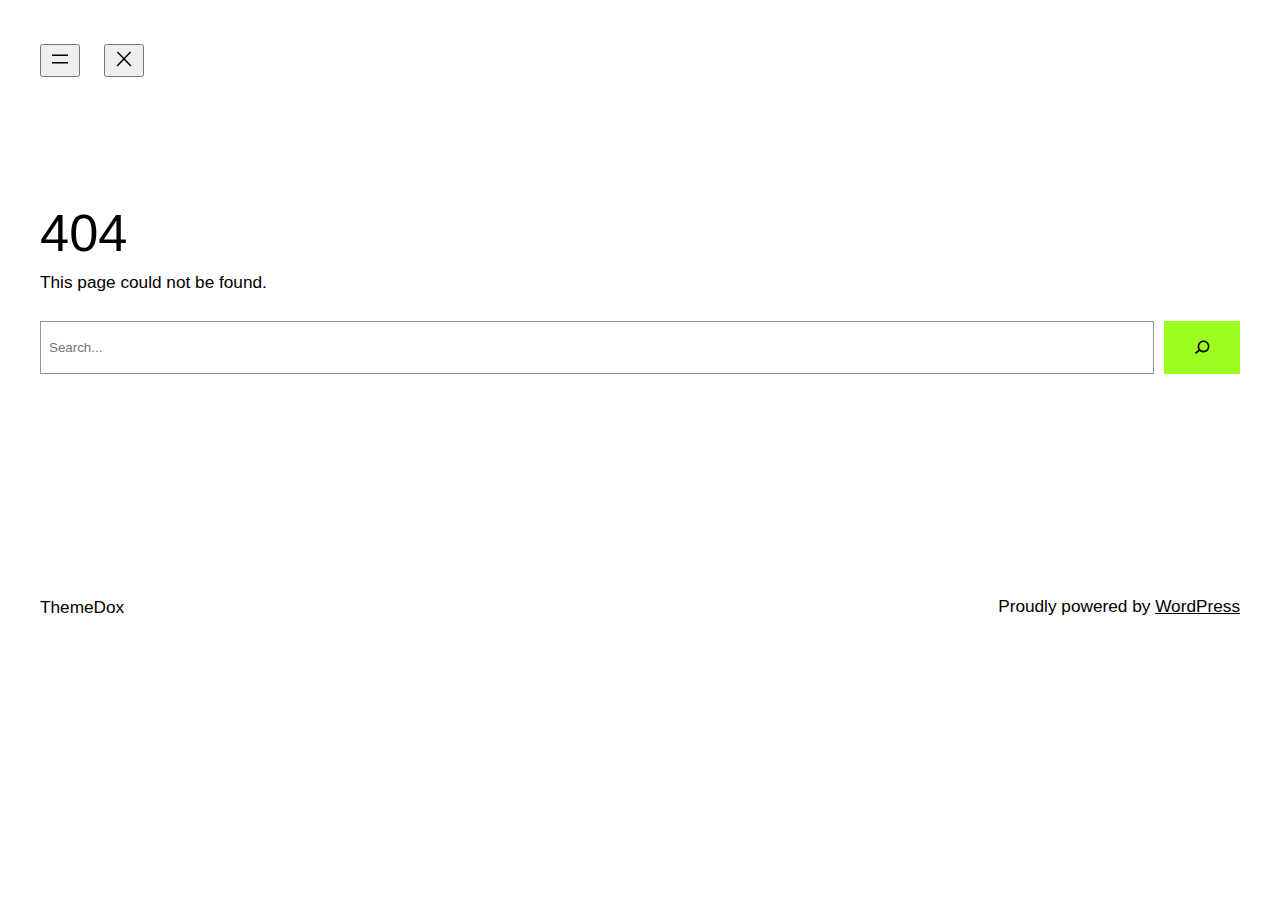
<file: Version/index.html>
<!DOCTYPE html>
<html lang="en-US">
<head>
	<meta charset="UTF-8" />
	<meta name="viewport" content="width=device-width, initial-scale=1" />
<meta name='robots' content='max-image-preview:large' />
<title>Page not found &#8211; ThemeDox</title>
<link rel="alternate" type="application/rss+xml" title="ThemeDox &raquo; Feed" href="https://themedox.com/index.php/feed/" />
<link rel="alternate" type="application/rss+xml" title="ThemeDox &raquo; Comments Feed" href="https://themedox.com/index.php/comments/feed/" />
<script>
window._wpemojiSettings = {"baseUrl":"https:\/\/s.w.org\/images\/core\/emoji\/14.0.0\/72x72\/","ext":".png","svgUrl":"https:\/\/s.w.org\/images\/core\/emoji\/14.0.0\/svg\/","svgExt":".svg","source":{"concatemoji":"https:\/\/themedox.com\/wp-includes\/js\/wp-emoji-release.min.js?ver=6.2.2"}};
/*! This file is auto-generated */
!function(e,a,t){var n,r,o,i=a.createElement("canvas"),p=i.getContext&&i.getContext("2d");function s(e,t){p.clearRect(0,0,i.width,i.height),p.fillText(e,0,0);e=i.toDataURL();return p.clearRect(0,0,i.width,i.height),p.fillText(t,0,0),e===i.toDataURL()}function c(e){var t=a.createElement("script");t.src=e,t.defer=t.type="text/javascript",a.getElementsByTagName("head")[0].appendChild(t)}for(o=Array("flag","emoji"),t.supports={everything:!0,everythingExceptFlag:!0},r=0;r<o.length;r++)t.supports[o[r]]=function(e){if(p&&p.fillText)switch(p.textBaseline="top",p.font="600 32px Arial",e){case"flag":return s("\ud83c\udff3\ufe0f\u200d\u26a7\ufe0f","\ud83c\udff3\ufe0f\u200b\u26a7\ufe0f")?!1:!s("\ud83c\uddfa\ud83c\uddf3","\ud83c\uddfa\u200b\ud83c\uddf3")&&!s("\ud83c\udff4\udb40\udc67\udb40\udc62\udb40\udc65\udb40\udc6e\udb40\udc67\udb40\udc7f","\ud83c\udff4\u200b\udb40\udc67\u200b\udb40\udc62\u200b\udb40\udc65\u200b\udb40\udc6e\u200b\udb40\udc67\u200b\udb40\udc7f");case"emoji":return!s("\ud83e\udef1\ud83c\udffb\u200d\ud83e\udef2\ud83c\udfff","\ud83e\udef1\ud83c\udffb\u200b\ud83e\udef2\ud83c\udfff")}return!1}(o[r]),t.supports.everything=t.supports.everything&&t.supports[o[r]],"flag"!==o[r]&&(t.supports.everythingExceptFlag=t.supports.everythingExceptFlag&&t.supports[o[r]]);t.supports.everythingExceptFlag=t.supports.everythingExceptFlag&&!t.supports.flag,t.DOMReady=!1,t.readyCallback=function(){t.DOMReady=!0},t.supports.everything||(n=function(){t.readyCallback()},a.addEventListener?(a.addEventListener("DOMContentLoaded",n,!1),e.addEventListener("load",n,!1)):(e.attachEvent("onload",n),a.attachEvent("onreadystatechange",function(){"complete"===a.readyState&&t.readyCallback()})),(e=t.source||{}).concatemoji?c(e.concatemoji):e.wpemoji&&e.twemoji&&(c(e.twemoji),c(e.wpemoji)))}(window,document,window._wpemojiSettings);
</script>
<style>
img.wp-smiley,
img.emoji {
	display: inline !important;
	border: none !important;
	box-shadow: none !important;
	height: 1em !important;
	width: 1em !important;
	margin: 0 0.07em !important;
	vertical-align: -0.1em !important;
	background: none !important;
	padding: 0 !important;
}
</style>
	<style id='wp-block-page-list-inline-css'>
.wp-block-navigation .wp-block-page-list{align-items:var(--navigation-layout-align,initial);background-color:inherit;display:flex;flex-direction:var(--navigation-layout-direction,initial);flex-wrap:var(--navigation-layout-wrap,wrap);justify-content:var(--navigation-layout-justify,initial)}.wp-block-navigation .wp-block-navigation-item{background-color:inherit}
</style>
<link rel='stylesheet' id='wp-block-navigation-css' href='https://themedox.com/wp-includes/blocks/navigation/style.min.css?ver=6.2.2' media='all' />
<style id='wp-block-navigation-inline-css'>
.wp-block-navigation{font-size: var(--wp--preset--font-size--small);}
.wp-block-navigation a:where(:not(.wp-element-button)){color: inherit;text-decoration: none;}
.wp-block-navigation a:where(:not(.wp-element-button)):hover{text-decoration: underline;}
.wp-block-navigation a:where(:not(.wp-element-button)):focus{text-decoration: underline dashed;}
.wp-block-navigation a:where(:not(.wp-element-button)):active{text-decoration: none;}
</style>
<style id='wp-block-group-inline-css'>
.wp-block-group{box-sizing:border-box}
</style>
<style id='wp-block-spacer-inline-css'>
.wp-block-spacer{clear:both}
</style>
<style id='wp-block-heading-inline-css'>
h1.has-background,h2.has-background,h3.has-background,h4.has-background,h5.has-background,h6.has-background{padding:1.25em 2.375em}
</style>
<style id='wp-block-paragraph-inline-css'>
.is-small-text{font-size:.875em}.is-regular-text{font-size:1em}.is-large-text{font-size:2.25em}.is-larger-text{font-size:3em}.has-drop-cap:not(:focus):first-letter{float:left;font-size:8.4em;font-style:normal;font-weight:100;line-height:.68;margin:.05em .1em 0 0;text-transform:uppercase}body.rtl .has-drop-cap:not(:focus):first-letter{float:none;margin-left:.1em}p.has-drop-cap.has-background{overflow:hidden}p.has-background{padding:1.25em 2.375em}:where(p.has-text-color:not(.has-link-color)) a{color:inherit}
</style>
<style id='wp-block-search-inline-css'>
.wp-block-search__button{margin-left:.625em;word-break:normal}.wp-block-search__button.has-icon{line-height:0}.wp-block-search__button svg{fill:currentColor;min-height:1.5em;min-width:1.5em;vertical-align:text-bottom}:where(.wp-block-search__button){border:1px solid #ccc;padding:.375em .625em}.wp-block-search__inside-wrapper{display:flex;flex:auto;flex-wrap:nowrap;max-width:100%}.wp-block-search__label{width:100%}.wp-block-search__input{border:1px solid #949494;flex-grow:1;margin-left:0;margin-right:0;min-width:3em;padding:8px;text-decoration:unset!important}.wp-block-search.wp-block-search__button-only .wp-block-search__button{margin-left:0}:where(.wp-block-search__button-inside .wp-block-search__inside-wrapper){border:1px solid #949494;padding:4px}:where(.wp-block-search__button-inside .wp-block-search__inside-wrapper) .wp-block-search__input{border:none;border-radius:0;padding:0 0 0 .25em}:where(.wp-block-search__button-inside .wp-block-search__inside-wrapper) .wp-block-search__input:focus{outline:none}:where(.wp-block-search__button-inside .wp-block-search__inside-wrapper) :where(.wp-block-search__button){padding:.125em .5em}.wp-block-search.aligncenter .wp-block-search__inside-wrapper{margin:auto}
</style>
<style id='wp-block-site-title-inline-css'>
.wp-block-site-title a{color:inherit}
.wp-block-site-title{font-size: var(--wp--preset--font-size--medium);font-weight: normal;line-height: 1.4;}
.wp-block-site-title a:where(:not(.wp-element-button)){text-decoration: none;}
.wp-block-site-title a:where(:not(.wp-element-button)):hover{text-decoration: underline;}
.wp-block-site-title a:where(:not(.wp-element-button)):focus{text-decoration: underline dashed;}
.wp-block-site-title a:where(:not(.wp-element-button)):active{color: var(--wp--preset--color--secondary);text-decoration: none;}
</style>
<style id='wp-block-library-inline-css'>
:root{--wp-admin-theme-color:#007cba;--wp-admin-theme-color--rgb:0,124,186;--wp-admin-theme-color-darker-10:#006ba1;--wp-admin-theme-color-darker-10--rgb:0,107,161;--wp-admin-theme-color-darker-20:#005a87;--wp-admin-theme-color-darker-20--rgb:0,90,135;--wp-admin-border-width-focus:2px;--wp-block-synced-color:#7a00df;--wp-block-synced-color--rgb:122,0,223}@media (-webkit-min-device-pixel-ratio:2),(min-resolution:192dpi){:root{--wp-admin-border-width-focus:1.5px}}.wp-element-button{cursor:pointer}:root{--wp--preset--font-size--normal:16px;--wp--preset--font-size--huge:42px}:root .has-very-light-gray-background-color{background-color:#eee}:root .has-very-dark-gray-background-color{background-color:#313131}:root .has-very-light-gray-color{color:#eee}:root .has-very-dark-gray-color{color:#313131}:root .has-vivid-green-cyan-to-vivid-cyan-blue-gradient-background{background:linear-gradient(135deg,#00d084,#0693e3)}:root .has-purple-crush-gradient-background{background:linear-gradient(135deg,#34e2e4,#4721fb 50%,#ab1dfe)}:root .has-hazy-dawn-gradient-background{background:linear-gradient(135deg,#faaca8,#dad0ec)}:root .has-subdued-olive-gradient-background{background:linear-gradient(135deg,#fafae1,#67a671)}:root .has-atomic-cream-gradient-background{background:linear-gradient(135deg,#fdd79a,#004a59)}:root .has-nightshade-gradient-background{background:linear-gradient(135deg,#330968,#31cdcf)}:root .has-midnight-gradient-background{background:linear-gradient(135deg,#020381,#2874fc)}.has-regular-font-size{font-size:1em}.has-larger-font-size{font-size:2.625em}.has-normal-font-size{font-size:var(--wp--preset--font-size--normal)}.has-huge-font-size{font-size:var(--wp--preset--font-size--huge)}.has-text-align-center{text-align:center}.has-text-align-left{text-align:left}.has-text-align-right{text-align:right}#end-resizable-editor-section{display:none}.aligncenter{clear:both}.items-justified-left{justify-content:flex-start}.items-justified-center{justify-content:center}.items-justified-right{justify-content:flex-end}.items-justified-space-between{justify-content:space-between}.screen-reader-text{clip:rect(1px,1px,1px,1px);word-wrap:normal!important;border:0;-webkit-clip-path:inset(50%);clip-path:inset(50%);height:1px;margin:-1px;overflow:hidden;padding:0;position:absolute;width:1px}.screen-reader-text:focus{clip:auto!important;background-color:#ddd;-webkit-clip-path:none;clip-path:none;color:#444;display:block;font-size:1em;height:auto;left:5px;line-height:normal;padding:15px 23px 14px;text-decoration:none;top:5px;width:auto;z-index:100000}html :where(.has-border-color){border-style:solid}html :where([style*=border-top-color]){border-top-style:solid}html :where([style*=border-right-color]){border-right-style:solid}html :where([style*=border-bottom-color]){border-bottom-style:solid}html :where([style*=border-left-color]){border-left-style:solid}html :where([style*=border-width]){border-style:solid}html :where([style*=border-top-width]){border-top-style:solid}html :where([style*=border-right-width]){border-right-style:solid}html :where([style*=border-bottom-width]){border-bottom-style:solid}html :where([style*=border-left-width]){border-left-style:solid}html :where(img[class*=wp-image-]){height:auto;max-width:100%}figure{margin:0 0 1em}html :where(.is-position-sticky){--wp-admin--admin-bar--position-offset:var(--wp-admin--admin-bar--height,0px)}@media screen and (max-width:600px){html :where(.is-position-sticky){--wp-admin--admin-bar--position-offset:0px}}
</style>
<style id='global-styles-inline-css'>
body{--wp--preset--color--black: #000000;--wp--preset--color--cyan-bluish-gray: #abb8c3;--wp--preset--color--white: #ffffff;--wp--preset--color--pale-pink: #f78da7;--wp--preset--color--vivid-red: #cf2e2e;--wp--preset--color--luminous-vivid-orange: #ff6900;--wp--preset--color--luminous-vivid-amber: #fcb900;--wp--preset--color--light-green-cyan: #7bdcb5;--wp--preset--color--vivid-green-cyan: #00d084;--wp--preset--color--pale-cyan-blue: #8ed1fc;--wp--preset--color--vivid-cyan-blue: #0693e3;--wp--preset--color--vivid-purple: #9b51e0;--wp--preset--color--base: #ffffff;--wp--preset--color--contrast: #000000;--wp--preset--color--primary: #9DFF20;--wp--preset--color--secondary: #345C00;--wp--preset--color--tertiary: #F6F6F6;--wp--preset--gradient--vivid-cyan-blue-to-vivid-purple: linear-gradient(135deg,rgba(6,147,227,1) 0%,rgb(155,81,224) 100%);--wp--preset--gradient--light-green-cyan-to-vivid-green-cyan: linear-gradient(135deg,rgb(122,220,180) 0%,rgb(0,208,130) 100%);--wp--preset--gradient--luminous-vivid-amber-to-luminous-vivid-orange: linear-gradient(135deg,rgba(252,185,0,1) 0%,rgba(255,105,0,1) 100%);--wp--preset--gradient--luminous-vivid-orange-to-vivid-red: linear-gradient(135deg,rgba(255,105,0,1) 0%,rgb(207,46,46) 100%);--wp--preset--gradient--very-light-gray-to-cyan-bluish-gray: linear-gradient(135deg,rgb(238,238,238) 0%,rgb(169,184,195) 100%);--wp--preset--gradient--cool-to-warm-spectrum: linear-gradient(135deg,rgb(74,234,220) 0%,rgb(151,120,209) 20%,rgb(207,42,186) 40%,rgb(238,44,130) 60%,rgb(251,105,98) 80%,rgb(254,248,76) 100%);--wp--preset--gradient--blush-light-purple: linear-gradient(135deg,rgb(255,206,236) 0%,rgb(152,150,240) 100%);--wp--preset--gradient--blush-bordeaux: linear-gradient(135deg,rgb(254,205,165) 0%,rgb(254,45,45) 50%,rgb(107,0,62) 100%);--wp--preset--gradient--luminous-dusk: linear-gradient(135deg,rgb(255,203,112) 0%,rgb(199,81,192) 50%,rgb(65,88,208) 100%);--wp--preset--gradient--pale-ocean: linear-gradient(135deg,rgb(255,245,203) 0%,rgb(182,227,212) 50%,rgb(51,167,181) 100%);--wp--preset--gradient--electric-grass: linear-gradient(135deg,rgb(202,248,128) 0%,rgb(113,206,126) 100%);--wp--preset--gradient--midnight: linear-gradient(135deg,rgb(2,3,129) 0%,rgb(40,116,252) 100%);--wp--preset--duotone--dark-grayscale: url('#wp-duotone-dark-grayscale');--wp--preset--duotone--grayscale: url('#wp-duotone-grayscale');--wp--preset--duotone--purple-yellow: url('#wp-duotone-purple-yellow');--wp--preset--duotone--blue-red: url('#wp-duotone-blue-red');--wp--preset--duotone--midnight: url('#wp-duotone-midnight');--wp--preset--duotone--magenta-yellow: url('#wp-duotone-magenta-yellow');--wp--preset--duotone--purple-green: url('#wp-duotone-purple-green');--wp--preset--duotone--blue-orange: url('#wp-duotone-blue-orange');--wp--preset--font-size--small: clamp(0.875rem, 0.875rem + ((1vw - 0.48rem) * 0.24), 1rem);--wp--preset--font-size--medium: clamp(1rem, 1rem + ((1vw - 0.48rem) * 0.24), 1.125rem);--wp--preset--font-size--large: clamp(1.75rem, 1.75rem + ((1vw - 0.48rem) * 0.24), 1.875rem);--wp--preset--font-size--x-large: 2.25rem;--wp--preset--font-size--xx-large: clamp(4rem, 4rem + ((1vw - 0.48rem) * 11.538), 10rem);--wp--preset--font-family--dm-sans: "DM Sans", sans-serif;--wp--preset--font-family--ibm-plex-mono: 'IBM Plex Mono', monospace;--wp--preset--font-family--inter: "Inter", sans-serif;--wp--preset--font-family--system-font: -apple-system,BlinkMacSystemFont,"Segoe UI",Roboto,Oxygen-Sans,Ubuntu,Cantarell,"Helvetica Neue",sans-serif;--wp--preset--font-family--source-serif-pro: "Source Serif Pro", serif;--wp--preset--spacing--30: clamp(1.5rem, 5vw, 2rem);--wp--preset--spacing--40: clamp(1.8rem, 1.8rem + ((1vw - 0.48rem) * 2.885), 3rem);--wp--preset--spacing--50: clamp(2.5rem, 8vw, 4.5rem);--wp--preset--spacing--60: clamp(3.75rem, 10vw, 7rem);--wp--preset--spacing--70: clamp(5rem, 5.25rem + ((1vw - 0.48rem) * 9.096), 8rem);--wp--preset--spacing--80: clamp(7rem, 14vw, 11rem);--wp--preset--shadow--natural: 6px 6px 9px rgba(0, 0, 0, 0.2);--wp--preset--shadow--deep: 12px 12px 50px rgba(0, 0, 0, 0.4);--wp--preset--shadow--sharp: 6px 6px 0px rgba(0, 0, 0, 0.2);--wp--preset--shadow--outlined: 6px 6px 0px -3px rgba(255, 255, 255, 1), 6px 6px rgba(0, 0, 0, 1);--wp--preset--shadow--crisp: 6px 6px 0px rgba(0, 0, 0, 1);}body { margin: 0;--wp--style--global--content-size: 650px;--wp--style--global--wide-size: 1200px; }.wp-site-blocks { padding-top: var(--wp--style--root--padding-top); padding-bottom: var(--wp--style--root--padding-bottom); }.has-global-padding { padding-right: var(--wp--style--root--padding-right); padding-left: var(--wp--style--root--padding-left); }.has-global-padding :where(.has-global-padding) { padding-right: 0; padding-left: 0; }.has-global-padding > .alignfull { margin-right: calc(var(--wp--style--root--padding-right) * -1); margin-left: calc(var(--wp--style--root--padding-left) * -1); }.has-global-padding :where(.has-global-padding) > .alignfull { margin-right: 0; margin-left: 0; }.has-global-padding > .alignfull:where(:not(.has-global-padding)) > :where([class*="wp-block-"]:not(.alignfull):not([class*="__"]),p,h1,h2,h3,h4,h5,h6,ul,ol) { padding-right: var(--wp--style--root--padding-right); padding-left: var(--wp--style--root--padding-left); }.has-global-padding :where(.has-global-padding) > .alignfull:where(:not(.has-global-padding)) > :where([class*="wp-block-"]:not(.alignfull):not([class*="__"]),p,h1,h2,h3,h4,h5,h6,ul,ol) { padding-right: 0; padding-left: 0; }.wp-site-blocks > .alignleft { float: left; margin-right: 2em; }.wp-site-blocks > .alignright { float: right; margin-left: 2em; }.wp-site-blocks > .aligncenter { justify-content: center; margin-left: auto; margin-right: auto; }.wp-site-blocks > * { margin-block-start: 0; margin-block-end: 0; }.wp-site-blocks > * + * { margin-block-start: 1.5rem; }body { --wp--style--block-gap: 1.5rem; }body .is-layout-flow > *{margin-block-start: 0;margin-block-end: 0;}body .is-layout-flow > * + *{margin-block-start: 1.5rem;margin-block-end: 0;}body .is-layout-constrained > *{margin-block-start: 0;margin-block-end: 0;}body .is-layout-constrained > * + *{margin-block-start: 1.5rem;margin-block-end: 0;}body .is-layout-flex{gap: 1.5rem;}body .is-layout-flow > .alignleft{float: left;margin-inline-start: 0;margin-inline-end: 2em;}body .is-layout-flow > .alignright{float: right;margin-inline-start: 2em;margin-inline-end: 0;}body .is-layout-flow > .aligncenter{margin-left: auto !important;margin-right: auto !important;}body .is-layout-constrained > .alignleft{float: left;margin-inline-start: 0;margin-inline-end: 2em;}body .is-layout-constrained > .alignright{float: right;margin-inline-start: 2em;margin-inline-end: 0;}body .is-layout-constrained > .aligncenter{margin-left: auto !important;margin-right: auto !important;}body .is-layout-constrained > :where(:not(.alignleft):not(.alignright):not(.alignfull)){max-width: var(--wp--style--global--content-size);margin-left: auto !important;margin-right: auto !important;}body .is-layout-constrained > .alignwide{max-width: var(--wp--style--global--wide-size);}body .is-layout-flex{display: flex;}body .is-layout-flex{flex-wrap: wrap;align-items: center;}body .is-layout-flex > *{margin: 0;}body{background-color: var(--wp--preset--color--base);color: var(--wp--preset--color--contrast);font-family: var(--wp--preset--font-family--system-font);font-size: var(--wp--preset--font-size--medium);line-height: 1.6;--wp--style--root--padding-top: var(--wp--preset--spacing--40);--wp--style--root--padding-right: var(--wp--preset--spacing--30);--wp--style--root--padding-bottom: var(--wp--preset--spacing--40);--wp--style--root--padding-left: var(--wp--preset--spacing--30);}a:where(:not(.wp-element-button)){color: var(--wp--preset--color--contrast);text-decoration: underline;}a:where(:not(.wp-element-button)):hover{text-decoration: none;}a:where(:not(.wp-element-button)):focus{text-decoration: underline dashed;}a:where(:not(.wp-element-button)):active{color: var(--wp--preset--color--secondary);text-decoration: none;}h1, h2, h3, h4, h5, h6{font-weight: 400;line-height: 1.4;}h1{font-size: clamp(2.719rem, 2.719rem + ((1vw - 0.48rem) * 1.742), 3.625rem);line-height: 1.2;}h2{font-size: clamp(2.625rem, calc(2.625rem + ((1vw - 0.48rem) * 8.4135)), 3.25rem);line-height: 1.2;}h3{font-size: var(--wp--preset--font-size--x-large);}h4{font-size: var(--wp--preset--font-size--large);}h5{font-size: var(--wp--preset--font-size--medium);font-weight: 700;text-transform: uppercase;}h6{font-size: var(--wp--preset--font-size--medium);text-transform: uppercase;}.wp-element-button, .wp-block-button__link{background-color: var(--wp--preset--color--primary);border-radius: 0;border-width: 0;color: var(--wp--preset--color--contrast);font-family: inherit;font-size: inherit;line-height: inherit;padding: calc(0.667em + 2px) calc(1.333em + 2px);text-decoration: none;}.wp-element-button:visited, .wp-block-button__link:visited{color: var(--wp--preset--color--contrast);}.wp-element-button:hover, .wp-block-button__link:hover{background-color: var(--wp--preset--color--contrast);color: var(--wp--preset--color--base);}.wp-element-button:focus, .wp-block-button__link:focus{background-color: var(--wp--preset--color--contrast);color: var(--wp--preset--color--base);}.wp-element-button:active, .wp-block-button__link:active{background-color: var(--wp--preset--color--secondary);color: var(--wp--preset--color--base);}.has-black-color{color: var(--wp--preset--color--black) !important;}.has-cyan-bluish-gray-color{color: var(--wp--preset--color--cyan-bluish-gray) !important;}.has-white-color{color: var(--wp--preset--color--white) !important;}.has-pale-pink-color{color: var(--wp--preset--color--pale-pink) !important;}.has-vivid-red-color{color: var(--wp--preset--color--vivid-red) !important;}.has-luminous-vivid-orange-color{color: var(--wp--preset--color--luminous-vivid-orange) !important;}.has-luminous-vivid-amber-color{color: var(--wp--preset--color--luminous-vivid-amber) !important;}.has-light-green-cyan-color{color: var(--wp--preset--color--light-green-cyan) !important;}.has-vivid-green-cyan-color{color: var(--wp--preset--color--vivid-green-cyan) !important;}.has-pale-cyan-blue-color{color: var(--wp--preset--color--pale-cyan-blue) !important;}.has-vivid-cyan-blue-color{color: var(--wp--preset--color--vivid-cyan-blue) !important;}.has-vivid-purple-color{color: var(--wp--preset--color--vivid-purple) !important;}.has-base-color{color: var(--wp--preset--color--base) !important;}.has-contrast-color{color: var(--wp--preset--color--contrast) !important;}.has-primary-color{color: var(--wp--preset--color--primary) !important;}.has-secondary-color{color: var(--wp--preset--color--secondary) !important;}.has-tertiary-color{color: var(--wp--preset--color--tertiary) !important;}.has-black-background-color{background-color: var(--wp--preset--color--black) !important;}.has-cyan-bluish-gray-background-color{background-color: var(--wp--preset--color--cyan-bluish-gray) !important;}.has-white-background-color{background-color: var(--wp--preset--color--white) !important;}.has-pale-pink-background-color{background-color: var(--wp--preset--color--pale-pink) !important;}.has-vivid-red-background-color{background-color: var(--wp--preset--color--vivid-red) !important;}.has-luminous-vivid-orange-background-color{background-color: var(--wp--preset--color--luminous-vivid-orange) !important;}.has-luminous-vivid-amber-background-color{background-color: var(--wp--preset--color--luminous-vivid-amber) !important;}.has-light-green-cyan-background-color{background-color: var(--wp--preset--color--light-green-cyan) !important;}.has-vivid-green-cyan-background-color{background-color: var(--wp--preset--color--vivid-green-cyan) !important;}.has-pale-cyan-blue-background-color{background-color: var(--wp--preset--color--pale-cyan-blue) !important;}.has-vivid-cyan-blue-background-color{background-color: var(--wp--preset--color--vivid-cyan-blue) !important;}.has-vivid-purple-background-color{background-color: var(--wp--preset--color--vivid-purple) !important;}.has-base-background-color{background-color: var(--wp--preset--color--base) !important;}.has-contrast-background-color{background-color: var(--wp--preset--color--contrast) !important;}.has-primary-background-color{background-color: var(--wp--preset--color--primary) !important;}.has-secondary-background-color{background-color: var(--wp--preset--color--secondary) !important;}.has-tertiary-background-color{background-color: var(--wp--preset--color--tertiary) !important;}.has-black-border-color{border-color: var(--wp--preset--color--black) !important;}.has-cyan-bluish-gray-border-color{border-color: var(--wp--preset--color--cyan-bluish-gray) !important;}.has-white-border-color{border-color: var(--wp--preset--color--white) !important;}.has-pale-pink-border-color{border-color: var(--wp--preset--color--pale-pink) !important;}.has-vivid-red-border-color{border-color: var(--wp--preset--color--vivid-red) !important;}.has-luminous-vivid-orange-border-color{border-color: var(--wp--preset--color--luminous-vivid-orange) !important;}.has-luminous-vivid-amber-border-color{border-color: var(--wp--preset--color--luminous-vivid-amber) !important;}.has-light-green-cyan-border-color{border-color: var(--wp--preset--color--light-green-cyan) !important;}.has-vivid-green-cyan-border-color{border-color: var(--wp--preset--color--vivid-green-cyan) !important;}.has-pale-cyan-blue-border-color{border-color: var(--wp--preset--color--pale-cyan-blue) !important;}.has-vivid-cyan-blue-border-color{border-color: var(--wp--preset--color--vivid-cyan-blue) !important;}.has-vivid-purple-border-color{border-color: var(--wp--preset--color--vivid-purple) !important;}.has-base-border-color{border-color: var(--wp--preset--color--base) !important;}.has-contrast-border-color{border-color: var(--wp--preset--color--contrast) !important;}.has-primary-border-color{border-color: var(--wp--preset--color--primary) !important;}.has-secondary-border-color{border-color: var(--wp--preset--color--secondary) !important;}.has-tertiary-border-color{border-color: var(--wp--preset--color--tertiary) !important;}.has-vivid-cyan-blue-to-vivid-purple-gradient-background{background: var(--wp--preset--gradient--vivid-cyan-blue-to-vivid-purple) !important;}.has-light-green-cyan-to-vivid-green-cyan-gradient-background{background: var(--wp--preset--gradient--light-green-cyan-to-vivid-green-cyan) !important;}.has-luminous-vivid-amber-to-luminous-vivid-orange-gradient-background{background: var(--wp--preset--gradient--luminous-vivid-amber-to-luminous-vivid-orange) !important;}.has-luminous-vivid-orange-to-vivid-red-gradient-background{background: var(--wp--preset--gradient--luminous-vivid-orange-to-vivid-red) !important;}.has-very-light-gray-to-cyan-bluish-gray-gradient-background{background: var(--wp--preset--gradient--very-light-gray-to-cyan-bluish-gray) !important;}.has-cool-to-warm-spectrum-gradient-background{background: var(--wp--preset--gradient--cool-to-warm-spectrum) !important;}.has-blush-light-purple-gradient-background{background: var(--wp--preset--gradient--blush-light-purple) !important;}.has-blush-bordeaux-gradient-background{background: var(--wp--preset--gradient--blush-bordeaux) !important;}.has-luminous-dusk-gradient-background{background: var(--wp--preset--gradient--luminous-dusk) !important;}.has-pale-ocean-gradient-background{background: var(--wp--preset--gradient--pale-ocean) !important;}.has-electric-grass-gradient-background{background: var(--wp--preset--gradient--electric-grass) !important;}.has-midnight-gradient-background{background: var(--wp--preset--gradient--midnight) !important;}.has-small-font-size{font-size: var(--wp--preset--font-size--small) !important;}.has-medium-font-size{font-size: var(--wp--preset--font-size--medium) !important;}.has-large-font-size{font-size: var(--wp--preset--font-size--large) !important;}.has-x-large-font-size{font-size: var(--wp--preset--font-size--x-large) !important;}.has-xx-large-font-size{font-size: var(--wp--preset--font-size--xx-large) !important;}.has-dm-sans-font-family{font-family: var(--wp--preset--font-family--dm-sans) !important;}.has-ibm-plex-mono-font-family{font-family: var(--wp--preset--font-family--ibm-plex-mono) !important;}.has-inter-font-family{font-family: var(--wp--preset--font-family--inter) !important;}.has-system-font-font-family{font-family: var(--wp--preset--font-family--system-font) !important;}.has-source-serif-pro-font-family{font-family: var(--wp--preset--font-family--source-serif-pro) !important;}
</style>
<style id='core-block-supports-inline-css'>
.wp-container-2.wp-container-2{justify-content:flex-end;}.wp-container-3.wp-container-3,.wp-container-8.wp-container-8{justify-content:space-between;}
</style>
<style id='wp-webfonts-inline-css'>
@font-face{font-family:"DM Sans";font-style:normal;font-weight:400;font-display:fallback;src:url('/wp-content/themes/twentytwentythree/assets/fonts/dm-sans/DMSans-Regular.woff2') format('woff2');font-stretch:normal;}@font-face{font-family:"DM Sans";font-style:italic;font-weight:400;font-display:fallback;src:url('/wp-content/themes/twentytwentythree/assets/fonts/dm-sans/DMSans-Regular-Italic.woff2') format('woff2');font-stretch:normal;}@font-face{font-family:"DM Sans";font-style:normal;font-weight:700;font-display:fallback;src:url('/wp-content/themes/twentytwentythree/assets/fonts/dm-sans/DMSans-Bold.woff2') format('woff2');font-stretch:normal;}@font-face{font-family:"DM Sans";font-style:italic;font-weight:700;font-display:fallback;src:url('/wp-content/themes/twentytwentythree/assets/fonts/dm-sans/DMSans-Bold-Italic.woff2') format('woff2');font-stretch:normal;}@font-face{font-family:"IBM Plex Mono";font-style:normal;font-weight:300;font-display:block;src:url('/wp-content/themes/twentytwentythree/assets/fonts/ibm-plex-mono/IBMPlexMono-Light.woff2') format('woff2');font-stretch:normal;}@font-face{font-family:"IBM Plex Mono";font-style:normal;font-weight:400;font-display:block;src:url('/wp-content/themes/twentytwentythree/assets/fonts/ibm-plex-mono/IBMPlexMono-Regular.woff2') format('woff2');font-stretch:normal;}@font-face{font-family:"IBM Plex Mono";font-style:italic;font-weight:400;font-display:block;src:url('/wp-content/themes/twentytwentythree/assets/fonts/ibm-plex-mono/IBMPlexMono-Italic.woff2') format('woff2');font-stretch:normal;}@font-face{font-family:"IBM Plex Mono";font-style:normal;font-weight:700;font-display:block;src:url('/wp-content/themes/twentytwentythree/assets/fonts/ibm-plex-mono/IBMPlexMono-Bold.woff2') format('woff2');font-stretch:normal;}@font-face{font-family:Inter;font-style:normal;font-weight:200 900;font-display:fallback;src:url('/wp-content/themes/twentytwentythree/assets/fonts/inter/Inter-VariableFont_slnt,wght.ttf') format('truetype');font-stretch:normal;}@font-face{font-family:"Source Serif Pro";font-style:normal;font-weight:200 900;font-display:fallback;src:url('/wp-content/themes/twentytwentythree/assets/fonts/source-serif-pro/SourceSerif4Variable-Roman.ttf.woff2') format('woff2');font-stretch:normal;}@font-face{font-family:"Source Serif Pro";font-style:italic;font-weight:200 900;font-display:fallback;src:url('/wp-content/themes/twentytwentythree/assets/fonts/source-serif-pro/SourceSerif4Variable-Italic.ttf.woff2') format('woff2');font-stretch:normal;}
</style>
<script src='https://themedox.com/wp-includes/blocks/navigation/view.min.js?ver=c24330f635f5cb9d5e0e' id='wp-block-navigation-view-js'></script>
<script src='https://themedox.com/wp-includes/blocks/navigation/view-modal.min.js?ver=f51363b18f0497ec84da' id='wp-block-navigation-view-2-js'></script>
<link rel="https://api.w.org/" href="https://themedox.com/index.php/wp-json/" /><link rel="EditURI" type="application/rsd+xml" title="RSD" href="https://themedox.com/xmlrpc.php?rsd" />
<link rel="wlwmanifest" type="application/wlwmanifest+xml" href="https://themedox.com/wp-includes/wlwmanifest.xml" />
<meta name="generator" content="WordPress 6.2.2" />
</head>

<body class="error404 wp-embed-responsive">
<svg xmlns="http://www.w3.org/2000/svg" viewBox="0 0 0 0" width="0" height="0" focusable="false" role="none" style="visibility: hidden; position: absolute; left: -9999px; overflow: hidden;" ><defs><filter id="wp-duotone-dark-grayscale"><feColorMatrix color-interpolation-filters="sRGB" type="matrix" values=" .299 .587 .114 0 0 .299 .587 .114 0 0 .299 .587 .114 0 0 .299 .587 .114 0 0 " /><feComponentTransfer color-interpolation-filters="sRGB" ><feFuncR type="table" tableValues="0 0.49803921568627" /><feFuncG type="table" tableValues="0 0.49803921568627" /><feFuncB type="table" tableValues="0 0.49803921568627" /><feFuncA type="table" tableValues="1 1" /></feComponentTransfer><feComposite in2="SourceGraphic" operator="in" /></filter></defs></svg><svg xmlns="http://www.w3.org/2000/svg" viewBox="0 0 0 0" width="0" height="0" focusable="false" role="none" style="visibility: hidden; position: absolute; left: -9999px; overflow: hidden;" ><defs><filter id="wp-duotone-grayscale"><feColorMatrix color-interpolation-filters="sRGB" type="matrix" values=" .299 .587 .114 0 0 .299 .587 .114 0 0 .299 .587 .114 0 0 .299 .587 .114 0 0 " /><feComponentTransfer color-interpolation-filters="sRGB" ><feFuncR type="table" tableValues="0 1" /><feFuncG type="table" tableValues="0 1" /><feFuncB type="table" tableValues="0 1" /><feFuncA type="table" tableValues="1 1" /></feComponentTransfer><feComposite in2="SourceGraphic" operator="in" /></filter></defs></svg><svg xmlns="http://www.w3.org/2000/svg" viewBox="0 0 0 0" width="0" height="0" focusable="false" role="none" style="visibility: hidden; position: absolute; left: -9999px; overflow: hidden;" ><defs><filter id="wp-duotone-purple-yellow"><feColorMatrix color-interpolation-filters="sRGB" type="matrix" values=" .299 .587 .114 0 0 .299 .587 .114 0 0 .299 .587 .114 0 0 .299 .587 .114 0 0 " /><feComponentTransfer color-interpolation-filters="sRGB" ><feFuncR type="table" tableValues="0.54901960784314 0.98823529411765" /><feFuncG type="table" tableValues="0 1" /><feFuncB type="table" tableValues="0.71764705882353 0.25490196078431" /><feFuncA type="table" tableValues="1 1" /></feComponentTransfer><feComposite in2="SourceGraphic" operator="in" /></filter></defs></svg><svg xmlns="http://www.w3.org/2000/svg" viewBox="0 0 0 0" width="0" height="0" focusable="false" role="none" style="visibility: hidden; position: absolute; left: -9999px; overflow: hidden;" ><defs><filter id="wp-duotone-blue-red"><feColorMatrix color-interpolation-filters="sRGB" type="matrix" values=" .299 .587 .114 0 0 .299 .587 .114 0 0 .299 .587 .114 0 0 .299 .587 .114 0 0 " /><feComponentTransfer color-interpolation-filters="sRGB" ><feFuncR type="table" tableValues="0 1" /><feFuncG type="table" tableValues="0 0.27843137254902" /><feFuncB type="table" tableValues="0.5921568627451 0.27843137254902" /><feFuncA type="table" tableValues="1 1" /></feComponentTransfer><feComposite in2="SourceGraphic" operator="in" /></filter></defs></svg><svg xmlns="http://www.w3.org/2000/svg" viewBox="0 0 0 0" width="0" height="0" focusable="false" role="none" style="visibility: hidden; position: absolute; left: -9999px; overflow: hidden;" ><defs><filter id="wp-duotone-midnight"><feColorMatrix color-interpolation-filters="sRGB" type="matrix" values=" .299 .587 .114 0 0 .299 .587 .114 0 0 .299 .587 .114 0 0 .299 .587 .114 0 0 " /><feComponentTransfer color-interpolation-filters="sRGB" ><feFuncR type="table" tableValues="0 0" /><feFuncG type="table" tableValues="0 0.64705882352941" /><feFuncB type="table" tableValues="0 1" /><feFuncA type="table" tableValues="1 1" /></feComponentTransfer><feComposite in2="SourceGraphic" operator="in" /></filter></defs></svg><svg xmlns="http://www.w3.org/2000/svg" viewBox="0 0 0 0" width="0" height="0" focusable="false" role="none" style="visibility: hidden; position: absolute; left: -9999px; overflow: hidden;" ><defs><filter id="wp-duotone-magenta-yellow"><feColorMatrix color-interpolation-filters="sRGB" type="matrix" values=" .299 .587 .114 0 0 .299 .587 .114 0 0 .299 .587 .114 0 0 .299 .587 .114 0 0 " /><feComponentTransfer color-interpolation-filters="sRGB" ><feFuncR type="table" tableValues="0.78039215686275 1" /><feFuncG type="table" tableValues="0 0.94901960784314" /><feFuncB type="table" tableValues="0.35294117647059 0.47058823529412" /><feFuncA type="table" tableValues="1 1" /></feComponentTransfer><feComposite in2="SourceGraphic" operator="in" /></filter></defs></svg><svg xmlns="http://www.w3.org/2000/svg" viewBox="0 0 0 0" width="0" height="0" focusable="false" role="none" style="visibility: hidden; position: absolute; left: -9999px; overflow: hidden;" ><defs><filter id="wp-duotone-purple-green"><feColorMatrix color-interpolation-filters="sRGB" type="matrix" values=" .299 .587 .114 0 0 .299 .587 .114 0 0 .299 .587 .114 0 0 .299 .587 .114 0 0 " /><feComponentTransfer color-interpolation-filters="sRGB" ><feFuncR type="table" tableValues="0.65098039215686 0.40392156862745" /><feFuncG type="table" tableValues="0 1" /><feFuncB type="table" tableValues="0.44705882352941 0.4" /><feFuncA type="table" tableValues="1 1" /></feComponentTransfer><feComposite in2="SourceGraphic" operator="in" /></filter></defs></svg><svg xmlns="http://www.w3.org/2000/svg" viewBox="0 0 0 0" width="0" height="0" focusable="false" role="none" style="visibility: hidden; position: absolute; left: -9999px; overflow: hidden;" ><defs><filter id="wp-duotone-blue-orange"><feColorMatrix color-interpolation-filters="sRGB" type="matrix" values=" .299 .587 .114 0 0 .299 .587 .114 0 0 .299 .587 .114 0 0 .299 .587 .114 0 0 " /><feComponentTransfer color-interpolation-filters="sRGB" ><feFuncR type="table" tableValues="0.098039215686275 1" /><feFuncG type="table" tableValues="0 0.66274509803922" /><feFuncB type="table" tableValues="0.84705882352941 0.41960784313725" /><feFuncA type="table" tableValues="1 1" /></feComponentTransfer><feComposite in2="SourceGraphic" operator="in" /></filter></defs></svg>
<div class="wp-site-blocks"><header class="wp-block-template-part">
<div class="wp-block-group has-global-padding is-layout-constrained">
<div class="wp-block-group alignwide is-content-justification-space-between is-layout-flex wp-container-3" style="padding-bottom:var(--wp--preset--spacing--40)"><nav class="is-responsive items-justified-right wp-block-navigation is-content-justification-right is-layout-flex wp-container-2" aria-label=""><button aria-haspopup="true" aria-label="Open menu" class="wp-block-navigation__responsive-container-open " data-micromodal-trigger="modal-1"><svg width="24" height="24" xmlns="http://www.w3.org/2000/svg" viewBox="0 0 24 24" aria-hidden="true" focusable="false"><rect x="4" y="7.5" width="16" height="1.5" /><rect x="4" y="15" width="16" height="1.5" /></svg></button>
			<div class="wp-block-navigation__responsive-container  " style="" id="modal-1">
				<div class="wp-block-navigation__responsive-close" tabindex="-1" data-micromodal-close>
					<div class="wp-block-navigation__responsive-dialog" aria-label="Menu">
							<button aria-label="Close menu" data-micromodal-close class="wp-block-navigation__responsive-container-close"><svg xmlns="http://www.w3.org/2000/svg" viewBox="0 0 24 24" width="24" height="24" aria-hidden="true" focusable="false"><path d="M13 11.8l6.1-6.3-1-1-6.1 6.2-6.1-6.2-1 1 6.1 6.3-6.5 6.7 1 1 6.5-6.6 6.5 6.6 1-1z"></path></svg></button>
						<div class="wp-block-navigation__responsive-container-content" id="modal-1-content">
							
						</div>
					</div>
				</div>
			</div></nav></div>
</div>
</header>


<main class="wp-block-group has-global-padding is-layout-constrained">
	
<div style="height:var(--wp--preset--spacing--30)" aria-hidden="true" class="wp-block-spacer"></div>



<h1 class="alignwide wp-block-heading">404</h1>



<div class="wp-block-group alignwide is-layout-flow" style="margin-top:5px">
	
	<p>This page could not be found.</p>
	

	<form role="search" method="get" action="https://themedox.com/" class="wp-block-search__button-outside wp-block-search__icon-button aligncenter wp-block-search"><label for="wp-block-search__input-5" class="wp-block-search__label screen-reader-text">Search</label><div class="wp-block-search__inside-wrapper "  style="width: 100%"><input type="search" id="wp-block-search__input-5" class="wp-block-search__input" name="s" value="" placeholder="Search..."  required /><button type="submit" class="wp-block-search__button has-icon wp-element-button"  aria-label="Search"><svg class="search-icon" viewBox="0 0 24 24" width="24" height="24">
					<path d="M13.5 6C10.5 6 8 8.5 8 11.5c0 1.1.3 2.1.9 3l-3.4 3 1 1.1 3.4-2.9c1 .9 2.2 1.4 3.6 1.4 3 0 5.5-2.5 5.5-5.5C19 8.5 16.5 6 13.5 6zm0 9.5c-2.2 0-4-1.8-4-4s1.8-4 4-4 4 1.8 4 4-1.8 4-4 4z"></path>
				</svg></button></div></form>
</div>



<div style="height:var(--wp--preset--spacing--70)" aria-hidden="true" class="wp-block-spacer"></div>


</main>


<footer class="wp-block-template-part">
<div class="wp-block-group has-global-padding is-layout-constrained">
	
	<div class="wp-block-group alignwide is-content-justification-space-between is-layout-flex wp-container-8" style="padding-top:var(--wp--preset--spacing--40)">
		<p class="wp-block-site-title"><a href="https://themedox.com" target="_self" rel="home">ThemeDox</a></p>
		
		<p class="has-text-align-right">
		Proudly powered by <a href="https://wordpress.org" rel="nofollow">WordPress</a>		</p>
		
	</div>
	
</div>


</footer>
</div>

		<style id="skip-link-styles">
		.skip-link.screen-reader-text {
			border: 0;
			clip: rect(1px,1px,1px,1px);
			clip-path: inset(50%);
			height: 1px;
			margin: -1px;
			overflow: hidden;
			padding: 0;
			position: absolute !important;
			width: 1px;
			word-wrap: normal !important;
		}

		.skip-link.screen-reader-text:focus {
			background-color: #eee;
			clip: auto !important;
			clip-path: none;
			color: #444;
			display: block;
			font-size: 1em;
			height: auto;
			left: 5px;
			line-height: normal;
			padding: 15px 23px 14px;
			text-decoration: none;
			top: 5px;
			width: auto;
			z-index: 100000;
		}
	</style>
		<script>
	( function() {
		var skipLinkTarget = document.querySelector( 'main' ),
			sibling,
			skipLinkTargetID,
			skipLink;

		// Early exit if a skip-link target can't be located.
		if ( ! skipLinkTarget ) {
			return;
		}

		// Get the site wrapper.
		// The skip-link will be injected in the beginning of it.
		sibling = document.querySelector( '.wp-site-blocks' );

		// Early exit if the root element was not found.
		if ( ! sibling ) {
			return;
		}

		// Get the skip-link target's ID, and generate one if it doesn't exist.
		skipLinkTargetID = skipLinkTarget.id;
		if ( ! skipLinkTargetID ) {
			skipLinkTargetID = 'wp--skip-link--target';
			skipLinkTarget.id = skipLinkTargetID;
		}

		// Create the skip link.
		skipLink = document.createElement( 'a' );
		skipLink.classList.add( 'skip-link', 'screen-reader-text' );
		skipLink.href = '#' + skipLinkTargetID;
		skipLink.innerHTML = 'Skip to content';

		// Inject the skip link.
		sibling.parentElement.insertBefore( skipLink, sibling );
	}() );
	</script>
	</body>
</html>


<!-- Page cached by LiteSpeed Cache 5.5.1 on 2023-07-31 12:14:26 -->
</file>
